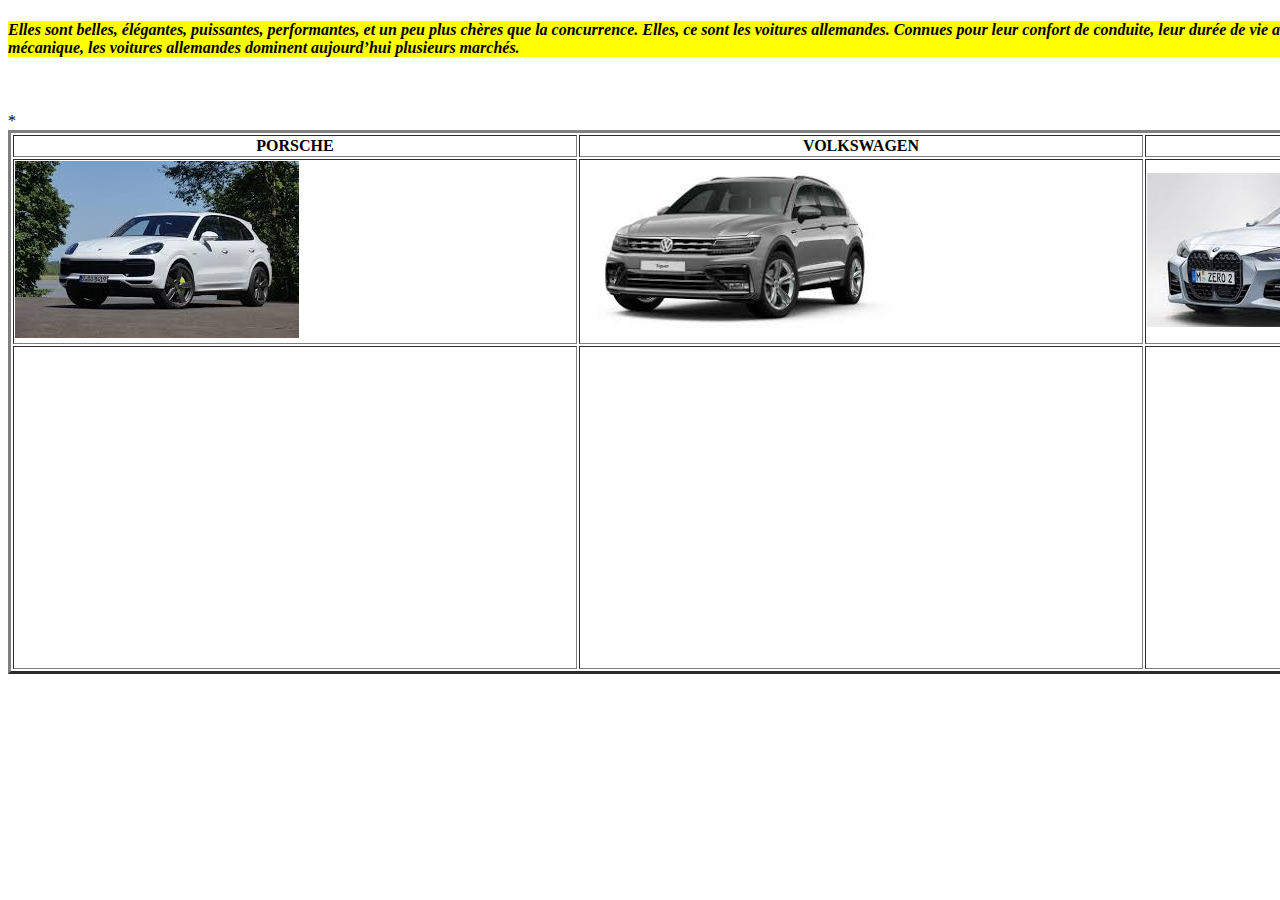
<file: voituresallemandes.html>
<!DOCTYPE html>
 <html lang="en">
 <head>
     <meta charset="UTF-8">
     <meta name="viewport" content="width=device-width, initial-scale=1.0">
     <title>Document</title>
 <link rel="stylesheet" href="style.css">
 
    </head>
 <body>
     <p>
         <i> <h4 class="box5">Elles sont belles, élégantes, puissantes, performantes, et un peu plus chères que la concurrence. Elles, ce sont les voitures allemandes.

            Connues pour leur confort de conduite, leur durée de vie assez longue, et la robustesse de leur mécanique, les voitures allemandes dominent aujourd’hui plusieurs marchés.</h4><br></i>
     </p>
     <table border="3">
         <tr>
             <th>PORSCHE</th>
             <th>VOLKSWAGEN</th>
             <th>BMW</th>
             <th>MERCEDES</th>
         </tr>
         <tr>
             <td><img src="[data-uri]" alt=""></td>
            <td><img src="[data-uri]" alt=""></td>
            <td><img src="[data-uri]" alt=""></td>
            <td><img src="[data-uri]" alt=""></td>
            </tr>
            <tr>
                <td><iframe width="560" height="315" src="https://www.youtube.com/embed/i9lHChVHPVQ" frameborder="0" allow="accelerometer; autoplay; encrypted-media; gyroscope; picture-in-picture" allowfullscreen></iframe></td>
                <td><iframe width="560" height="315" src="https://www.youtube.com/embed/ty-g36e6dI4" frameborder="0" allow="accelerometer; autoplay; encrypted-media; gyroscope; picture-in-picture" allowfullscreen></iframe></td>
                <td><iframe width="560" height="315" src="https://www.youtube.com/embed/cUUH5fFXte4" frameborder="0" allow="accelerometer; autoplay; encrypted-media; gyroscope; picture-in-picture" allowfullscreen></iframe></td>
                *<td><iframe width="560" height="315" src="https://www.youtube.com/embed/NMShVZmRhQA" frameborder="0" allow="accelerometer; autoplay; encrypted-media; gyroscope; picture-in-picture" allowfullscreen></iframe></td>
            </tr>

     </table>
 </body>
 </html>
</file>
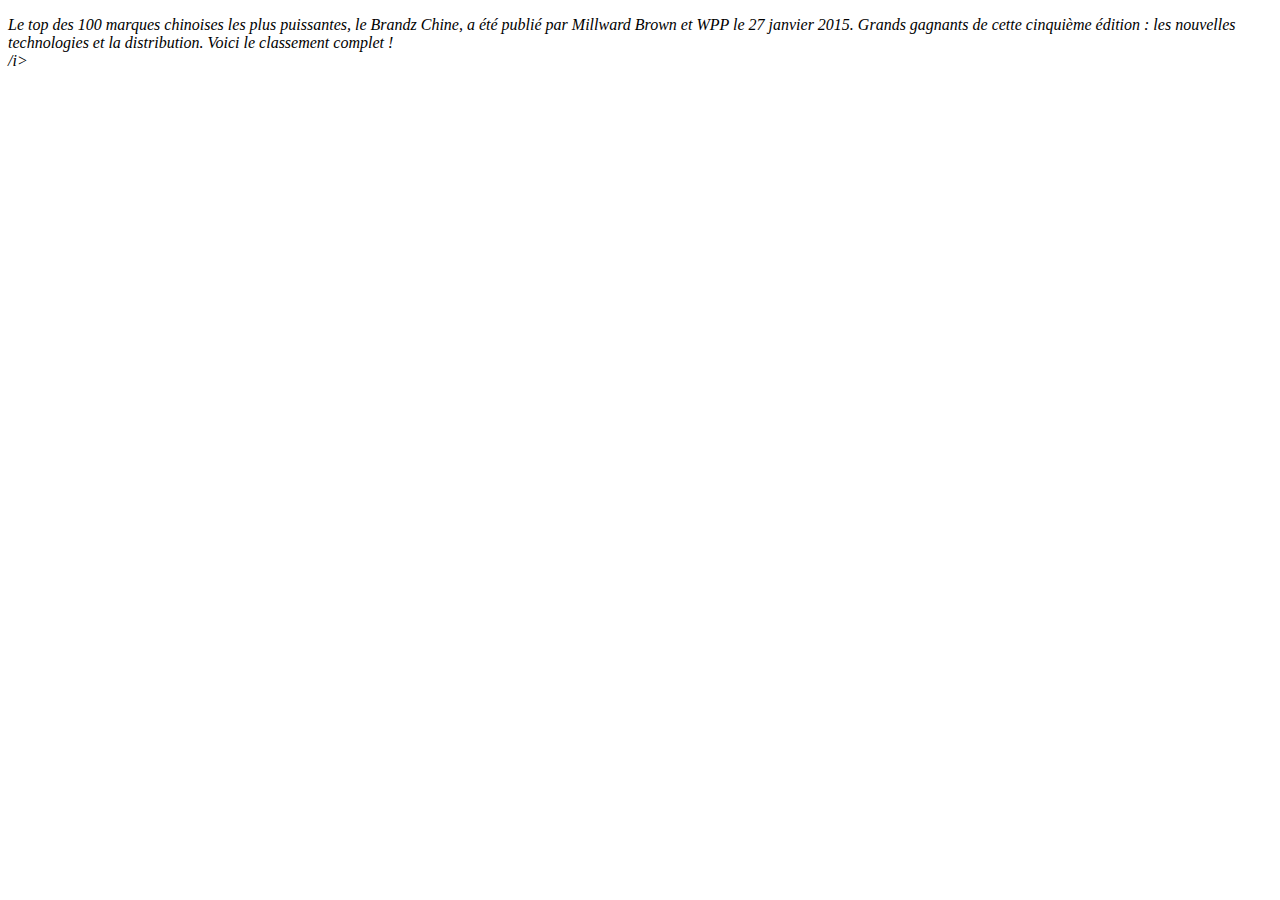
<file: voitureschinoises.html>
<!DOCTYPE html>
<html lang="en">
<head>
    <meta charset="UTF-8">
    <meta name="viewport" content="width=device-width, initial-scale=1.0">
    <title>Document</title>
<link rel="stylesheet" href="style.css">

</head>
<body>
    <p>
        <i>Le top des 100 marques chinoises les plus puissantes, le Brandz Chine, a été publié par Millward Brown et WPP le 27 janvier 2015. Grands gagnants de cette cinquième édition : les nouvelles technologies et la distribution. Voici le classement complet !<br>/i>
    </p>
</body>
</html>
</file>
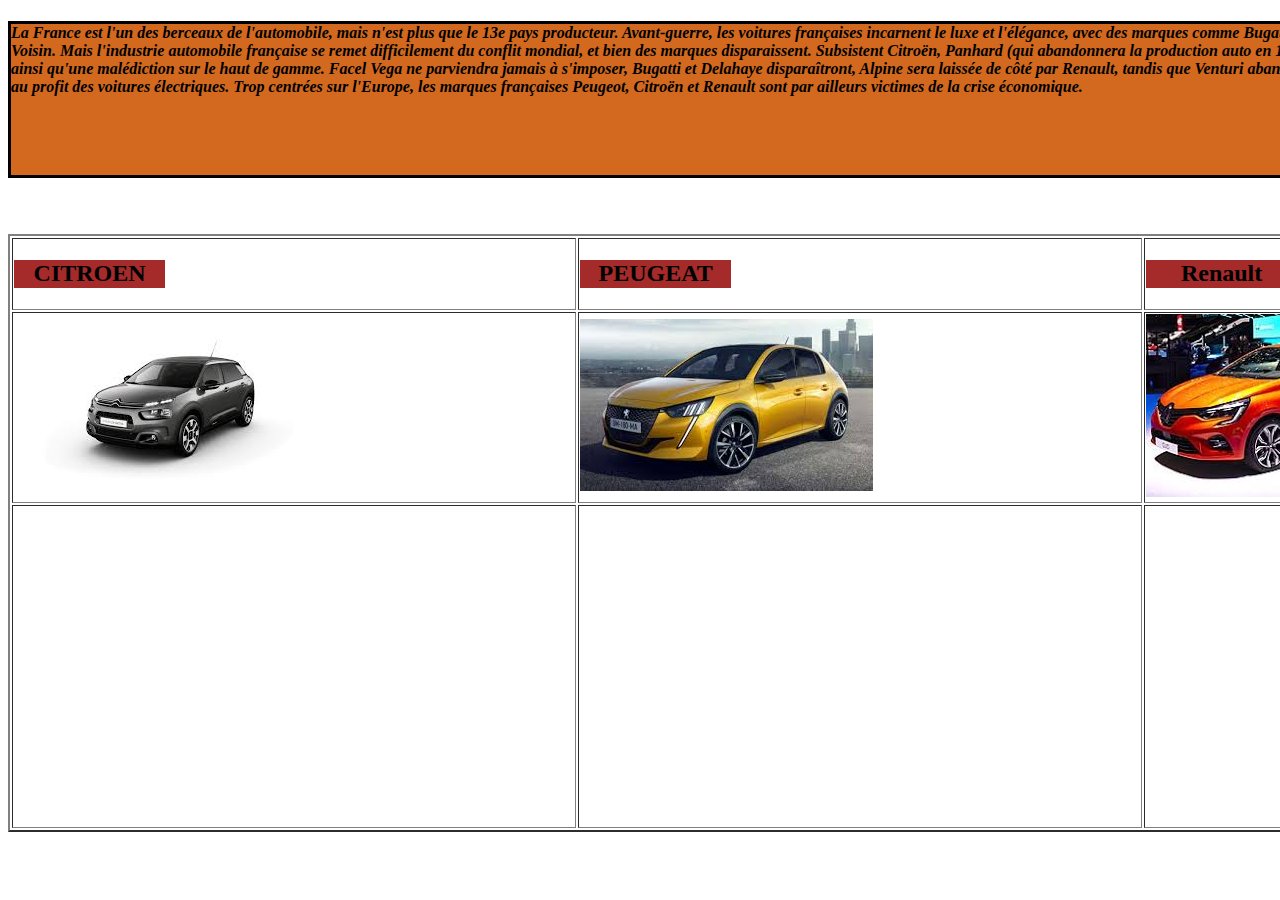
<file: voituresfrançaises.html>
<!DOCTYPE html>
<html lang="en">
<head>
    <meta charset="UTF-8">
    <meta name="viewport" content="width=device-width, initial-scale=1.0">
    <title>Document</title>

    <link rel="stylesheet" href="style.css">

</head>

<body>
    <p>
    <i>  <h4 class="box3"> La France est l'un des berceaux de l'automobile, mais n'est plus que le 13e pays producteur. Avant-guerre, les voitures françaises incarnent le luxe et l'élégance, avec des marques comme Bugatti, Delage, Delahaye, Talbot ou Voisin. Mais l'industrie automobile française se remet difficilement du conflit mondial, et bien des marques disparaissent. Subsistent Citroën, Panhard (qui abandonnera la production auto en 1987), Peugeot, Renault et Simca... ainsi qu'une malédiction sur le haut de gamme. Facel Vega ne parviendra jamais à s'imposer, Bugatti et Delahaye disparaîtront, Alpine sera laissée de côté par Renault, tandis que Venturi abandonnera vite le marché des sportives au profit des voitures électriques. Trop centrées sur l'Europe, les marques françaises Peugeot, Citroën et Renault sont par ailleurs victimes de la crise économique.</h4><br></i>
</p>
<table border="2">
    <tr>
        <th><h2 class="box4">CITROEN</h2></th>
        <TH><h2 class="box4"> PEUGEAT</h2></TH>
        <TH><h2 class="box4">Renault</h2> </TH>
        <TH> <h2 class="box4">DACIA</h2></TH>

    </tr>
    <tr>
        <td><img src="[data-uri]" alt=""></td>
        <td><img src="[data-uri]" alt=""></td>
        <td><img src="[data-uri]" alt=""></td>
        <td><img src="[data-uri]" alt=""></td>
   
    </tr>
    <tr>
        <td><iframe width="560" height="315" src="https://www.youtube.com/embed/1pEe1sru_do" frameborder="0" allow="accelerometer; autoplay; encrypted-media; gyroscope; picture-in-picture" allowfullscreen></iframe></td>
        <td><iframe width="560" height="315" src="https://www.youtube.com/embed/Fug8MMEXkVY" frameborder="0" allow="accelerometer; autoplay; encrypted-media; gyroscope; picture-in-picture" allowfullscreen></iframe></td>
        <td><iframe width="560" height="315" src="https://www.youtube.com/embed/9Gmr5YkCV6M" frameborder="0" allow="accelerometer; autoplay; encrypted-media; gyroscope; picture-in-picture" allowfullscreen></iframe></td>
        <td><iframe width="560" height="315" src="https://www.youtube.com/embed/hHE2T3bOoNI" frameborder="0" allow="accelerometer; autoplay; encrypted-media; gyroscope; picture-in-picture" allowfullscreen></iframe></td>
        
    </tr>

    

</body>
</html>
</file>
<file: style.css>
h1{
    color: crimson;
    font-family: -apple-system, BlinkMacSystemFont, 'Segoe UI', Roboto, Oxygen, Ubuntu, Cantarell, 'Open Sans', 'Helvetic Neuae', sans-serif;
text-align: center;

}

.title{
    color: darkblue;
text-decoration: underline;

}
.voiture{
    color: deepskyblue;
}
#blue-bordered{
border: brown;
border: dashed;
}
.box {
    border: solid;
    width: 16cm;
    height: 2cm;
}
.box1{
    background-color: blue;
}
.box2{
    background-color:red;
    width: 10cm;
}
.box3{
   border: solid;
    background-color: chocolate;
    width:40cm;
    height: 4cm;
}
.box4{
    background-color: brown;
    width:4cm;
    height: 0.75cm;
}
.box5{
    background-color:yellow;
    width: 40cm;
    height: 0.95cm;
}
</file>
